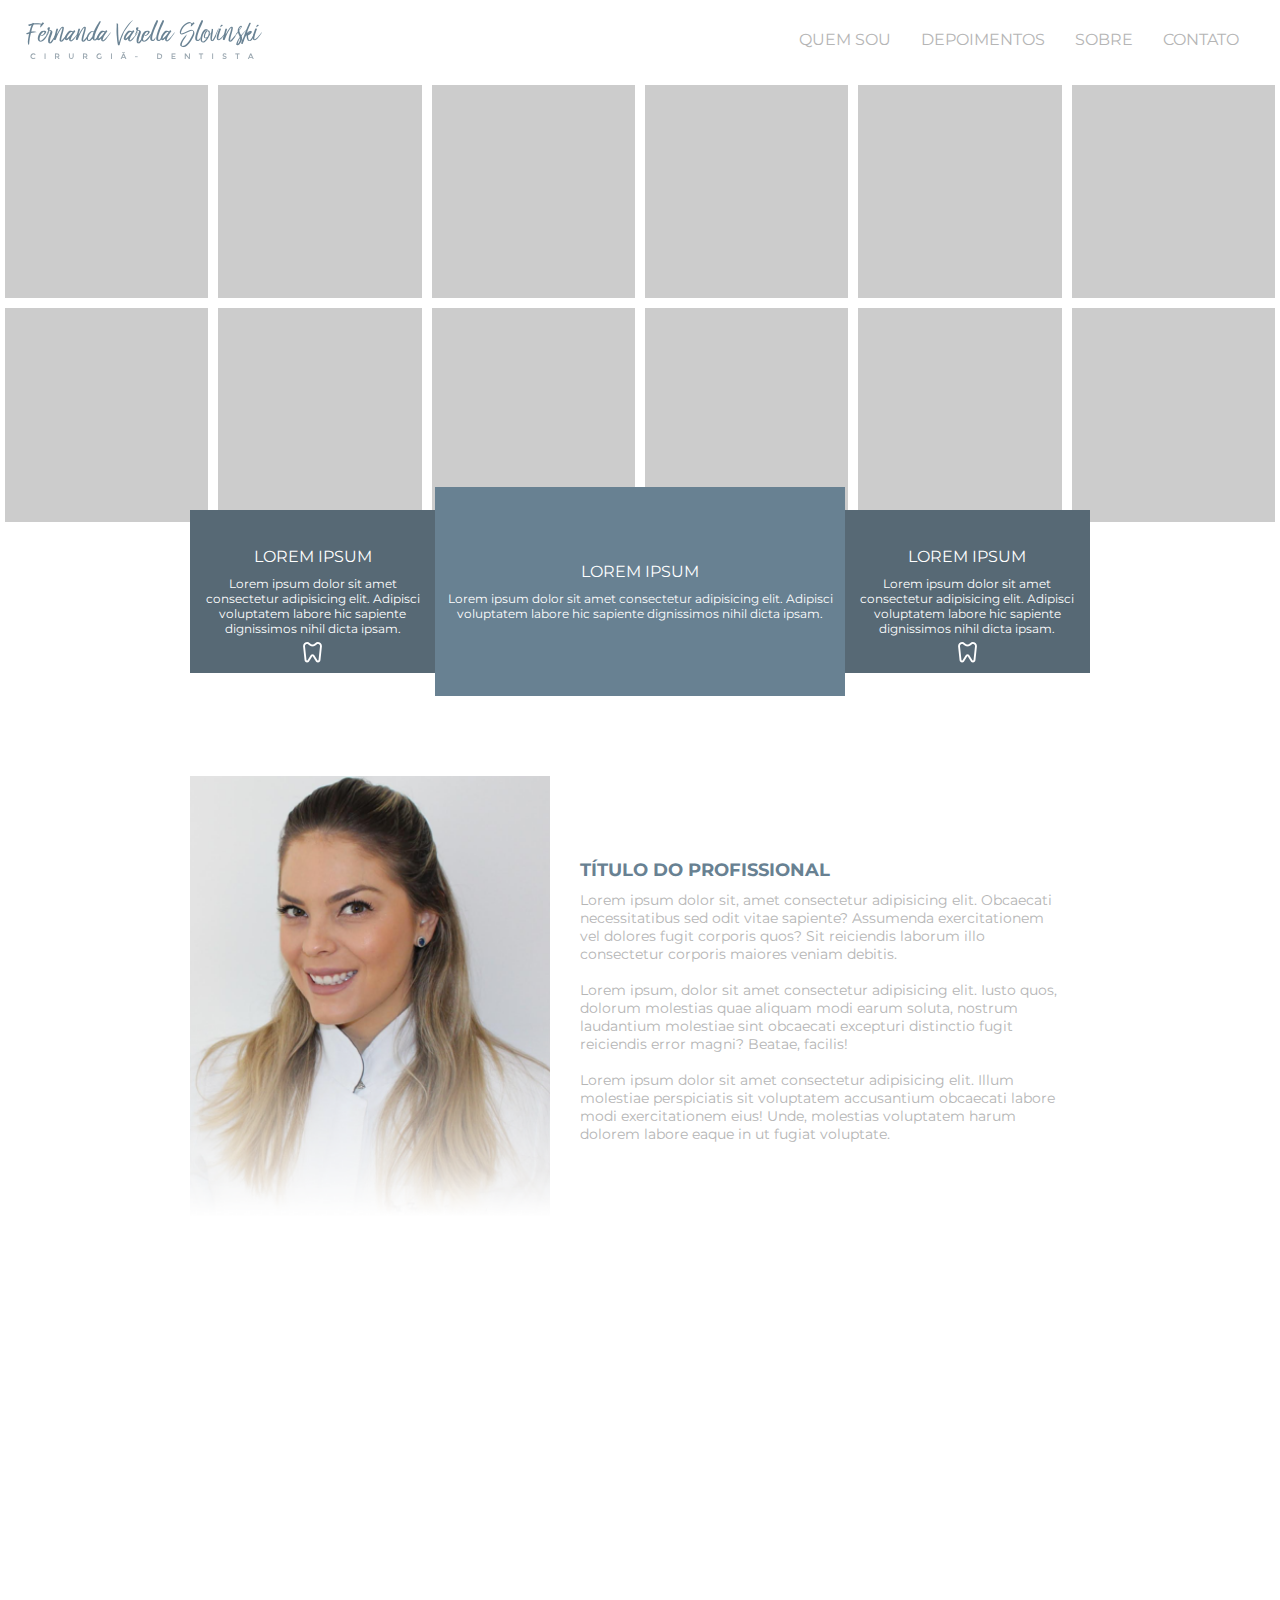
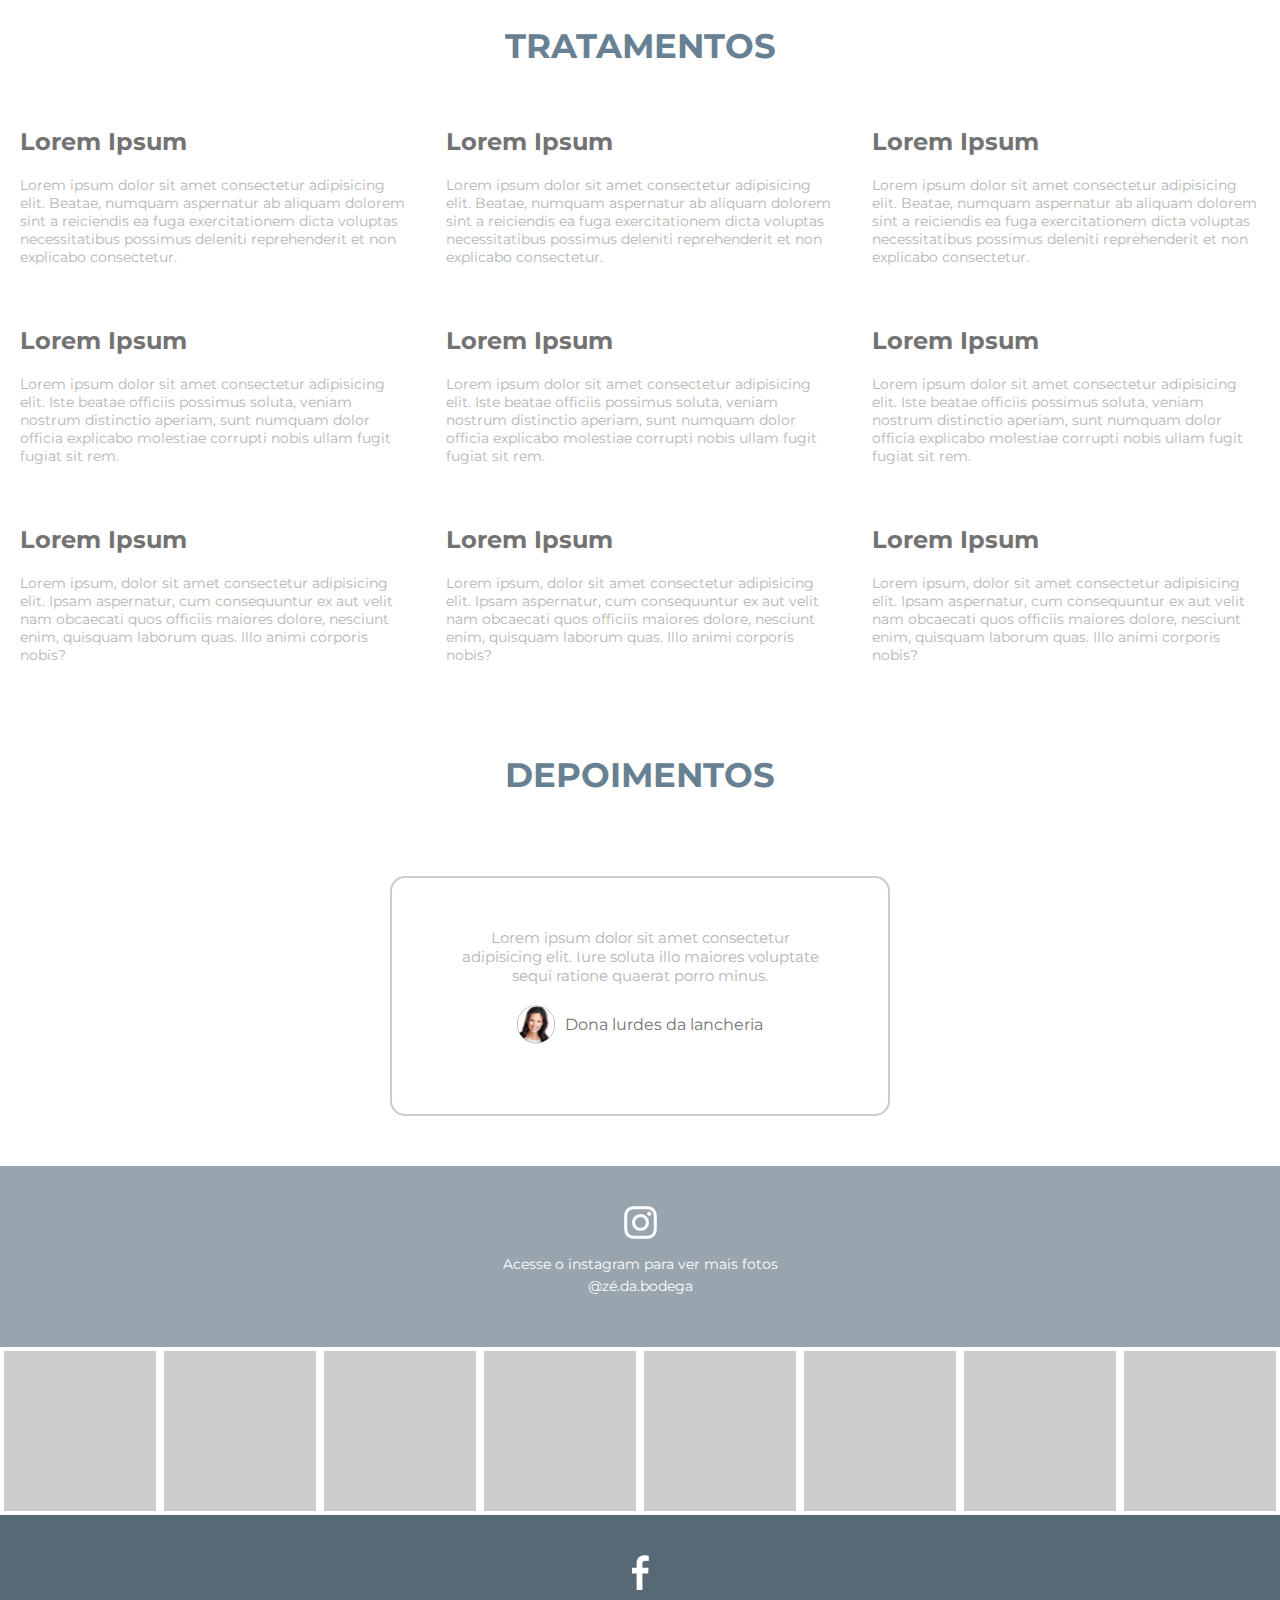
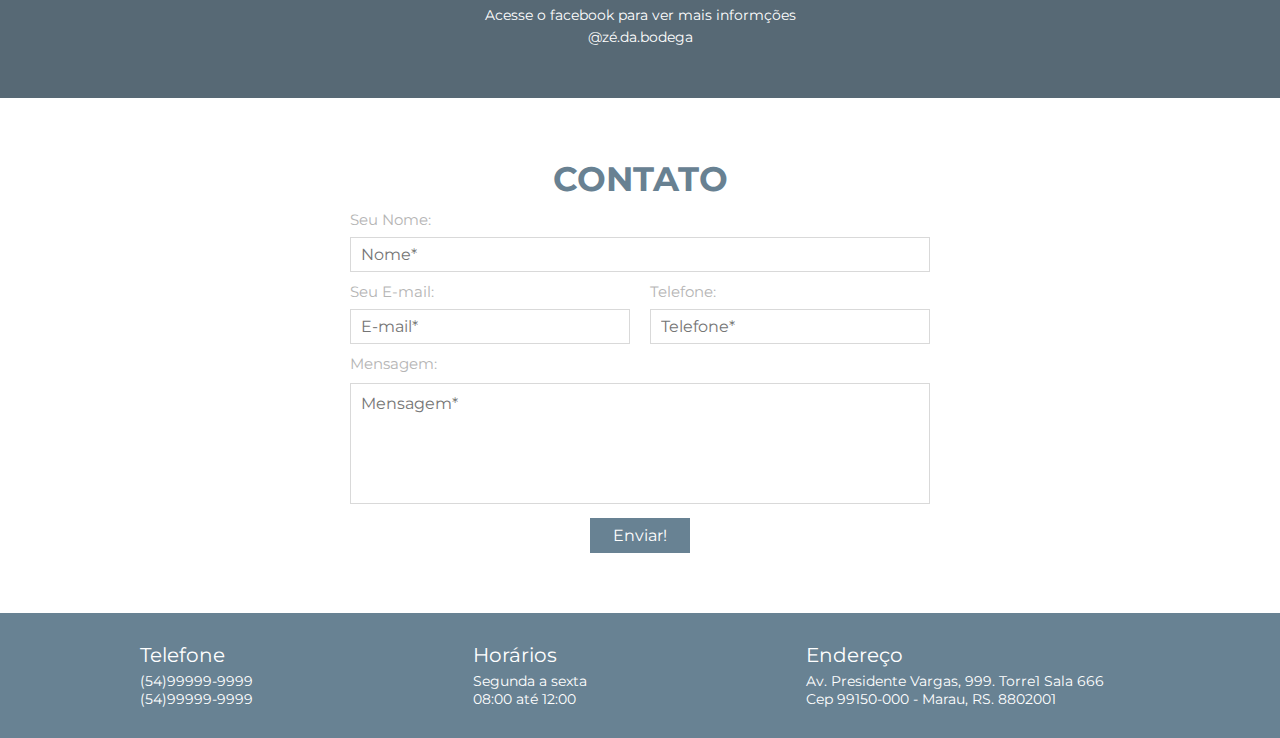
<file: index.html>
<!DOCTYPE html>
<html lang="pt">
<head>
    <meta charset="UTF-8">
    <meta name="description" content="descrição do meu site"/>
    <meta name="keywords" content="palavras, para, SEO"/>
    <meta name="viewport" content="width=device-width, initial-scale=1.0, maximum-scale=1.0"/>
    <meta http-equiv="X-UA-Compatible" content="IE=edge"/>
    <link rel="stylesheet" href="style.css"/>
    <link href="https://fonts.googleapis.com/css2?family=Montserrat&display=swap" rel="stylesheet">
    <title>Projeto 04</title>
</head>
<body>
    <header>
        <div class="center">
            <div class="logo">
                <img src="images/logo.png" alt="Fernanda Varella Sloinski"/>
            </div><!--logo-->

            <nav class="menu-desktop">
                <ul>
                    <li><a href="">quem sou</a></li>
                    <li><a href="">depoimentos</a></li>
                    <li><a href="">sobre</a></li>
                    <li><a href="">contato</a></li>
                </ul>
            </nav>

            <nav class="menu-mobile">
                <ul>
                    <li><a href="">quem sou</a></li>
                    <li><a href="">depoimentos</a></li>
                    <li><a href="">sobre</a></li>
                    <li><a href="">contato</a></li>
                </ul>
            </nav>
        <div class="clear"></div>
        </div><!--center-->
    </header>

    <section class="mosaico">
        <div class="center">
            <div class="mosaico-wrapper">
                <div class="mosaico-single"></div>
                <div class="mosaico-single"></div>
            </div><!--mosaico-wrapper-->
            <div class="mosaico-wrapper">
                <div class="mosaico-single"></div>
                <div class="mosaico-single"></div>
            </div><!--mosaico-wrapper-->
            <div class="mosaico-wrapper">
                <div class="mosaico-single"></div>
                <div class="mosaico-single"></div>
            </div><!--mosaico-wrapper-->
            <div class="mosaico-wrapper">
                <div class="mosaico-single"></div>
                <div class="mosaico-single"></div>
            </div><!--mosaico-wrapper-->
            <div class="mosaico-wrapper">
                <div class="mosaico-single"></div>
                <div class="mosaico-single"></div>
            </div><!--mosaico-wrapper-->
            <div class="mosaico-wrapper">
                <div class="mosaico-single"></div>
                <div class="mosaico-single"></div>
            </div><!--mosaico-wrapper-->
        </div><!--center-->
    </section><!--mosaico-->

    <section class="servicos">
        <div class="center">
            <div class="box-servico">
                <h2>Lorem Ipsum</h2>
                <p>Lorem ipsum dolor sit amet consectetur adipisicing elit. Adipisci voluptatem labore hic sapiente dignissimos nihil dicta ipsam.</p>
            </div><!--box-servico-->

            <div class="box-servico">
                <h2>Lorem Ipsum</h2>
                <p>Lorem ipsum dolor sit amet consectetur adipisicing elit. Adipisci voluptatem labore hic sapiente dignissimos nihil dicta ipsam.</p>
            </div><!--box-servico-->

            <div class="box-servico">
                <h2>Lorem Ipsum</h2>
                <p>Lorem ipsum dolor sit amet consectetur adipisicing elit. Adipisci voluptatem labore hic sapiente dignissimos nihil dicta ipsam.</p>
            </div><!--box-servico-->

        </div><!--center-->
    </section><!--services-->

    <section class="descricao">
        <div class="center">
            <div class="perfil-wrapper">
                <div class="perfil-wrapper2">
                    <div class="img-perfil"></div>
                    <div class="perfil">
                        <h2>Título do profissional</h2>
                        <p>Lorem ipsum dolor sit, amet consectetur adipisicing elit. Obcaecati necessitatibus sed odit vitae sapiente? Assumenda exercitationem vel dolores fugit corporis quos? Sit reiciendis laborum illo consectetur corporis maiores veniam debitis.
                        <br><br>
                        Lorem ipsum, dolor sit amet consectetur adipisicing elit. Iusto quos, dolorum molestias quae aliquam modi earum soluta, nostrum laudantium molestiae sint obcaecati excepturi distinctio fugit reiciendis error magni? Beatae, facilis!
                        <br><br>
                        Lorem ipsum dolor sit amet consectetur adipisicing elit. Illum molestiae perspiciatis sit voluptatem accusantium obcaecati labore modi exercitationem eius! Unde, molestias voluptatem harum dolorem labore eaque in ut fugiat voluptate.
                        </p>
                    </div><!--perfil-->
                </div><!--perfil-wrapper-->
            </div><!--perfil-wrapper2-->
        </div><!--center-->
    </section><!--descricao-->

    <section class="galeria">
        <div class="center">
            <div class="box-video">
                
            </div><!--box-video-->
            <div class="box-video">
                
            </div><!--box-video-->
            <div class="box-video">
                
            </div><!--box-video-->
            <div class="clear"></div>
        </div><!--center-->
    </section><!--galeria--> 
    
    <section class="tratamentos">
        <div class="center">
            <h2>Tratamentos</h2>
            <div class="tratamento-container">
                <div class="tratamento-single">
                    <h2>Lorem Ipsum</h2>
                    <p>
                        Lorem ipsum dolor sit amet consectetur adipisicing elit. Beatae, numquam aspernatur ab aliquam dolorem sint a reiciendis ea fuga exercitationem dicta voluptas necessitatibus possimus deleniti reprehenderit et non explicabo consectetur.
                    </p>
                </div><!--tratamento-single-->
                <div class="tratamento-single">
                    <h2>Lorem Ipsum</h2>
                    <p>
                        Lorem ipsum dolor sit amet consectetur adipisicing elit. Iste beatae officiis possimus soluta, veniam nostrum distinctio aperiam, sunt numquam dolor officia explicabo molestiae corrupti nobis ullam fugit fugiat sit rem.
                    </p>
                </div><!--tratamento-single-->
                <div class="tratamento-single">
                    <h2>Lorem Ipsum</h2>
                    <p>
                        Lorem ipsum, dolor sit amet consectetur adipisicing elit. Ipsam aspernatur, cum consequuntur ex aut velit nam obcaecati quos officiis maiores dolore, nesciunt enim, quisquam laborum quas. Illo animi corporis nobis?
                    </p>
                </div><!--tratamento-single-->
            </div><!--tratamento-container-->

            <div class="tratamento-container">
                <div class="tratamento-single">
                    <h2>Lorem Ipsum</h2>
                    <p>
                        Lorem ipsum dolor sit amet consectetur adipisicing elit. Beatae, numquam aspernatur ab aliquam dolorem sint a reiciendis ea fuga exercitationem dicta voluptas necessitatibus possimus deleniti reprehenderit et non explicabo consectetur.
                    </p>
                </div><!--tratamento-single-->
                <div class="tratamento-single">
                    <h2>Lorem Ipsum</h2>
                    <p>
                        Lorem ipsum dolor sit amet consectetur adipisicing elit. Iste beatae officiis possimus soluta, veniam nostrum distinctio aperiam, sunt numquam dolor officia explicabo molestiae corrupti nobis ullam fugit fugiat sit rem.
                    </p>
                </div><!--tratamento-single-->
                <div class="tratamento-single">
                    <h2>Lorem Ipsum</h2>
                    <p>
                        Lorem ipsum, dolor sit amet consectetur adipisicing elit. Ipsam aspernatur, cum consequuntur ex aut velit nam obcaecati quos officiis maiores dolore, nesciunt enim, quisquam laborum quas. Illo animi corporis nobis?
                    </p>
                </div><!--tratamento-single-->
            </div><!--tratamento-container-->

            <div class="tratamento-container">
                <div class="tratamento-single">
                    <h2>Lorem Ipsum</h2>
                    <p>
                        Lorem ipsum dolor sit amet consectetur adipisicing elit. Beatae, numquam aspernatur ab aliquam dolorem sint a reiciendis ea fuga exercitationem dicta voluptas necessitatibus possimus deleniti reprehenderit et non explicabo consectetur.
                    </p>
                </div><!--tratamento-single-->
                <div class="tratamento-single">
                    <h2>Lorem Ipsum</h2>
                    <p>
                        Lorem ipsum dolor sit amet consectetur adipisicing elit. Iste beatae officiis possimus soluta, veniam nostrum distinctio aperiam, sunt numquam dolor officia explicabo molestiae corrupti nobis ullam fugit fugiat sit rem.
                    </p>
                </div><!--tratamento-single-->
                <div class="tratamento-single">
                    <h2>Lorem Ipsum</h2>
                    <p>
                        Lorem ipsum, dolor sit amet consectetur adipisicing elit. Ipsam aspernatur, cum consequuntur ex aut velit nam obcaecati quos officiis maiores dolore, nesciunt enim, quisquam laborum quas. Illo animi corporis nobis?
                    </p>
                </div><!--tratamento-single-->
            </div><!--tratamento-container-->
            <div class="clear"></div>
        </div><!--center-->
    </section><!--tratamentos-->

    <section class="depoimentos">
        <div class="center">
            <h2>Depoimentos</h2>
            <div class="depoimento">
                <div class="depoimento-single">
                    <quote>
                        Lorem ipsum dolor sit amet consectetur adipisicing elit. Iure soluta illo maiores voluptate sequi ratione quaerat porro minus.
                    </quote>
                    <div class="nome-depoimento">
                        <img src="images/depoimento1.png" alt="Foto de pessoa feminina"/>
                        <span>Dona lurdes da lancheria</span>
                    </div><!--nome-depoimento-->
                </div><!--depoimento-single-->
            </div><!--depoimento-->
        </div><!--center-->
    </section><!--depoimentos-->

    <section class="social">
        <div class="instagram">
            <a target="_blank" href="#"><img src="images/inst.png" alt="logo instagram"/></a>
            <p>Acesse o instagram para ver mais fotos <br>
            @zé.da.bodega</p>
        </div><!--instagram-->

        <div class="mosaico-social">
            <div class="img-mosaico-single-social"></div>
            <div class="img-mosaico-single-social"></div>
            <div class="img-mosaico-single-social"></div>
            <div class="img-mosaico-single-social"></div>
            <div class="img-mosaico-single-social"></div>
            <div class="img-mosaico-single-social"></div>
            <div class="img-mosaico-single-social"></div>
            <div class="img-mosaico-single-social"></div>
        </div><!--mosaico-social-->

        <div class="fb">
            <a target="_blank" href="#"><img src="images/fb.png" alt="logo Facebook"/></a>
            <p>Acesse o facebook para ver mais informções <br>
            @zé.da.bodega</p>
        </div><!--fb-->
        <div class="clear"></div>
    </section><!--social-->

    <section class="contato">
        <div class="center">
            <h2>Contato</h2>
            <form>
                <div class="form-wrapper w100">
                    <span>Seu Nome:</span>
                    <input placeholder="Nome*" name="nome" type="text"/>
                </div><!--form-wrapper-w100-->

                <div class="form-wrapper w50">
                    <span>Seu E-mail:</span>
                    <input placeholder="E-mail*" name="email" type="email"/>
                </div><!--form-wrapper-w50-->

                <div class="form-wrapper w50">
                    <span>Telefone:</span>
                    <input placeholder="Telefone*" name="telefone" type="tel"/>
                </div><!--form-wrapper-w50-->

                <div class="form-wrapper w100">
                    <span>Mensagem:</span>
                    <textarea placeholder="Mensagem*"></textarea>
                </div><!--form-wrapper-w100-->

                <div class="form-wrapper w100" style="text-align: center;">
                    <input name="acao" value="Enviar!" type="submit">
                </div>
                <div class="clear"></div>
            </form>
        </div><!--center-->
    </section><!--contato-->

    <footer>
        <div class="center">
            <div class="footer-block">
                <h2>Telefone</h2>
                <p>(54)99999-9999
                <br/>(54)99999-9999</p>
            </div><!--footer-block-->

            <div class="footer-block">
                <h2>Horários</h2>
                <p>Segunda a sexta
                <br/>08:00 até 12:00</p>
            </div><!--footer-block-->

            <div class="footer-block">
                <h2>Endereço</h2>
                <p>Av. Presidente Vargas, 999. Torre1 Sala 666 
                <br/>Cep 99150-000 - Marau, RS. 8802001</p>
            </div><!--footer-block-->
        </div><!--center-->
        <div class="clear"></div>
    </footer>

</body>
</html>
</file>
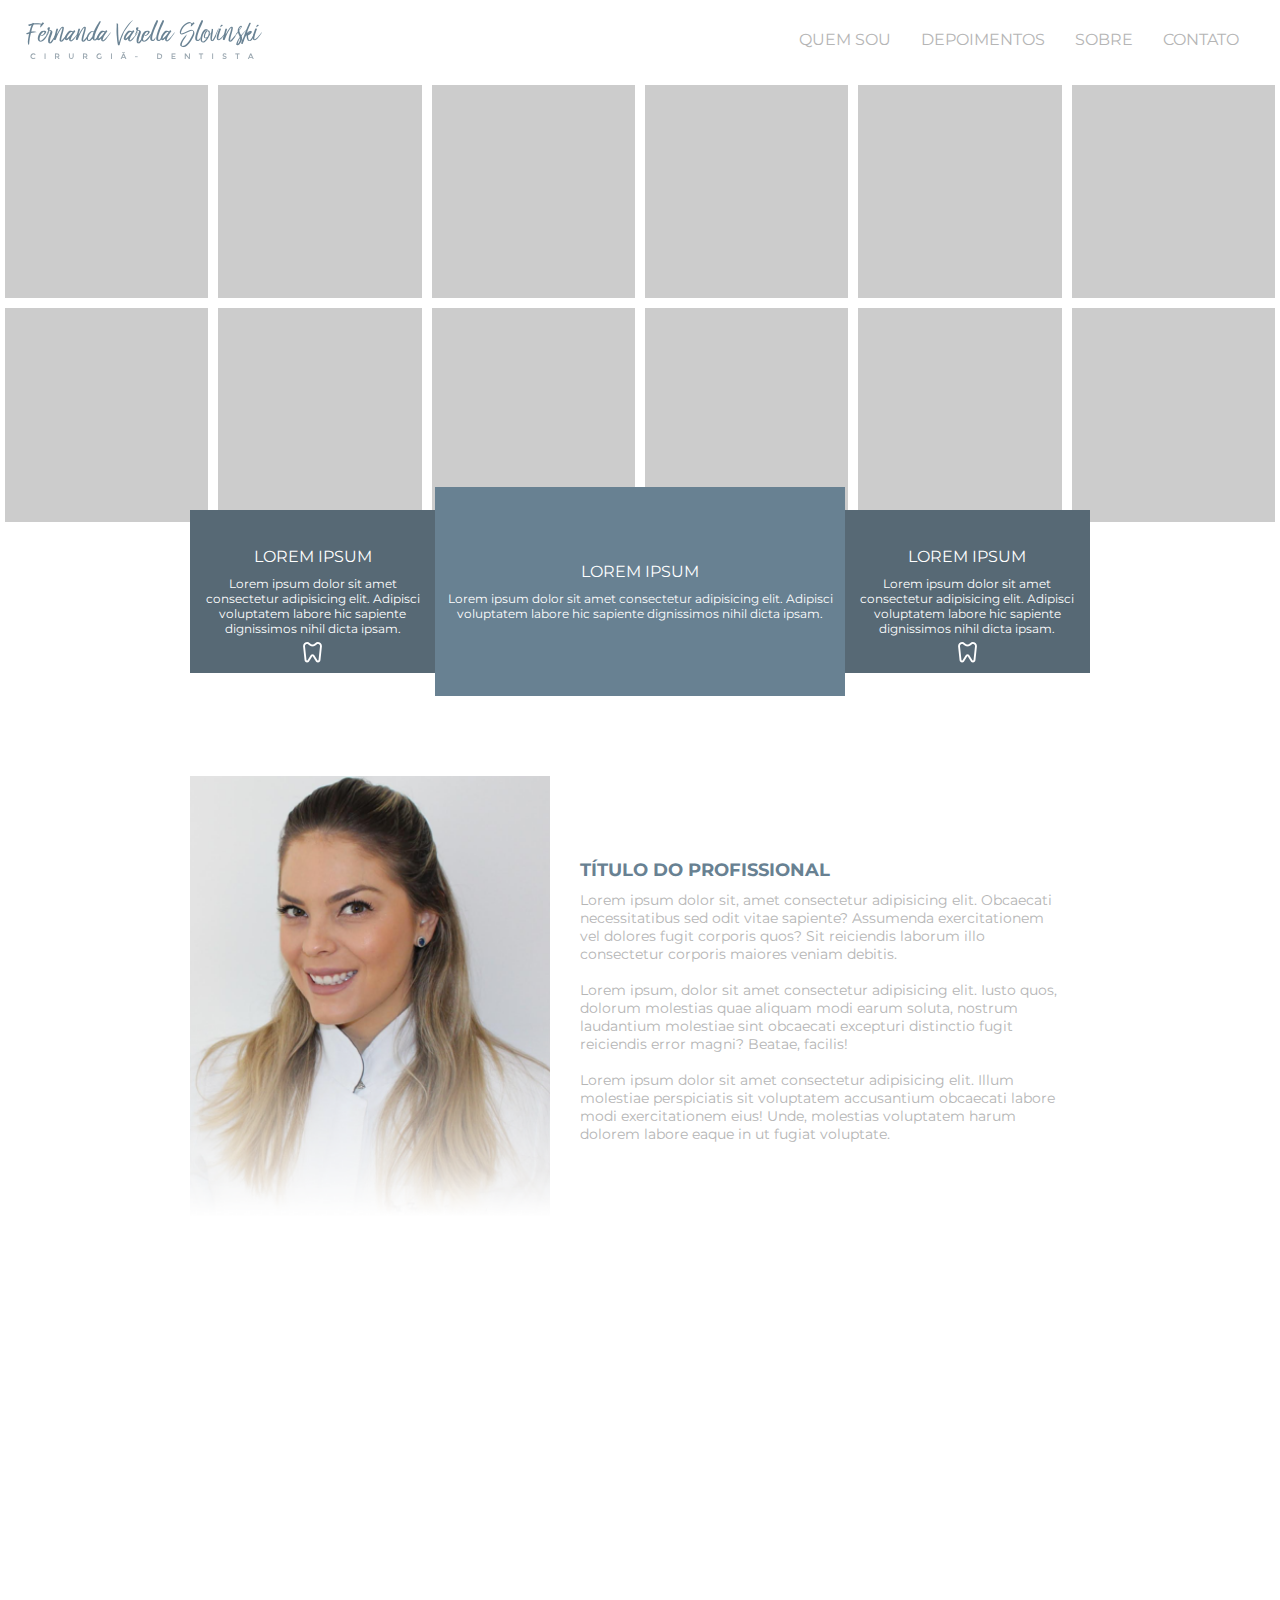
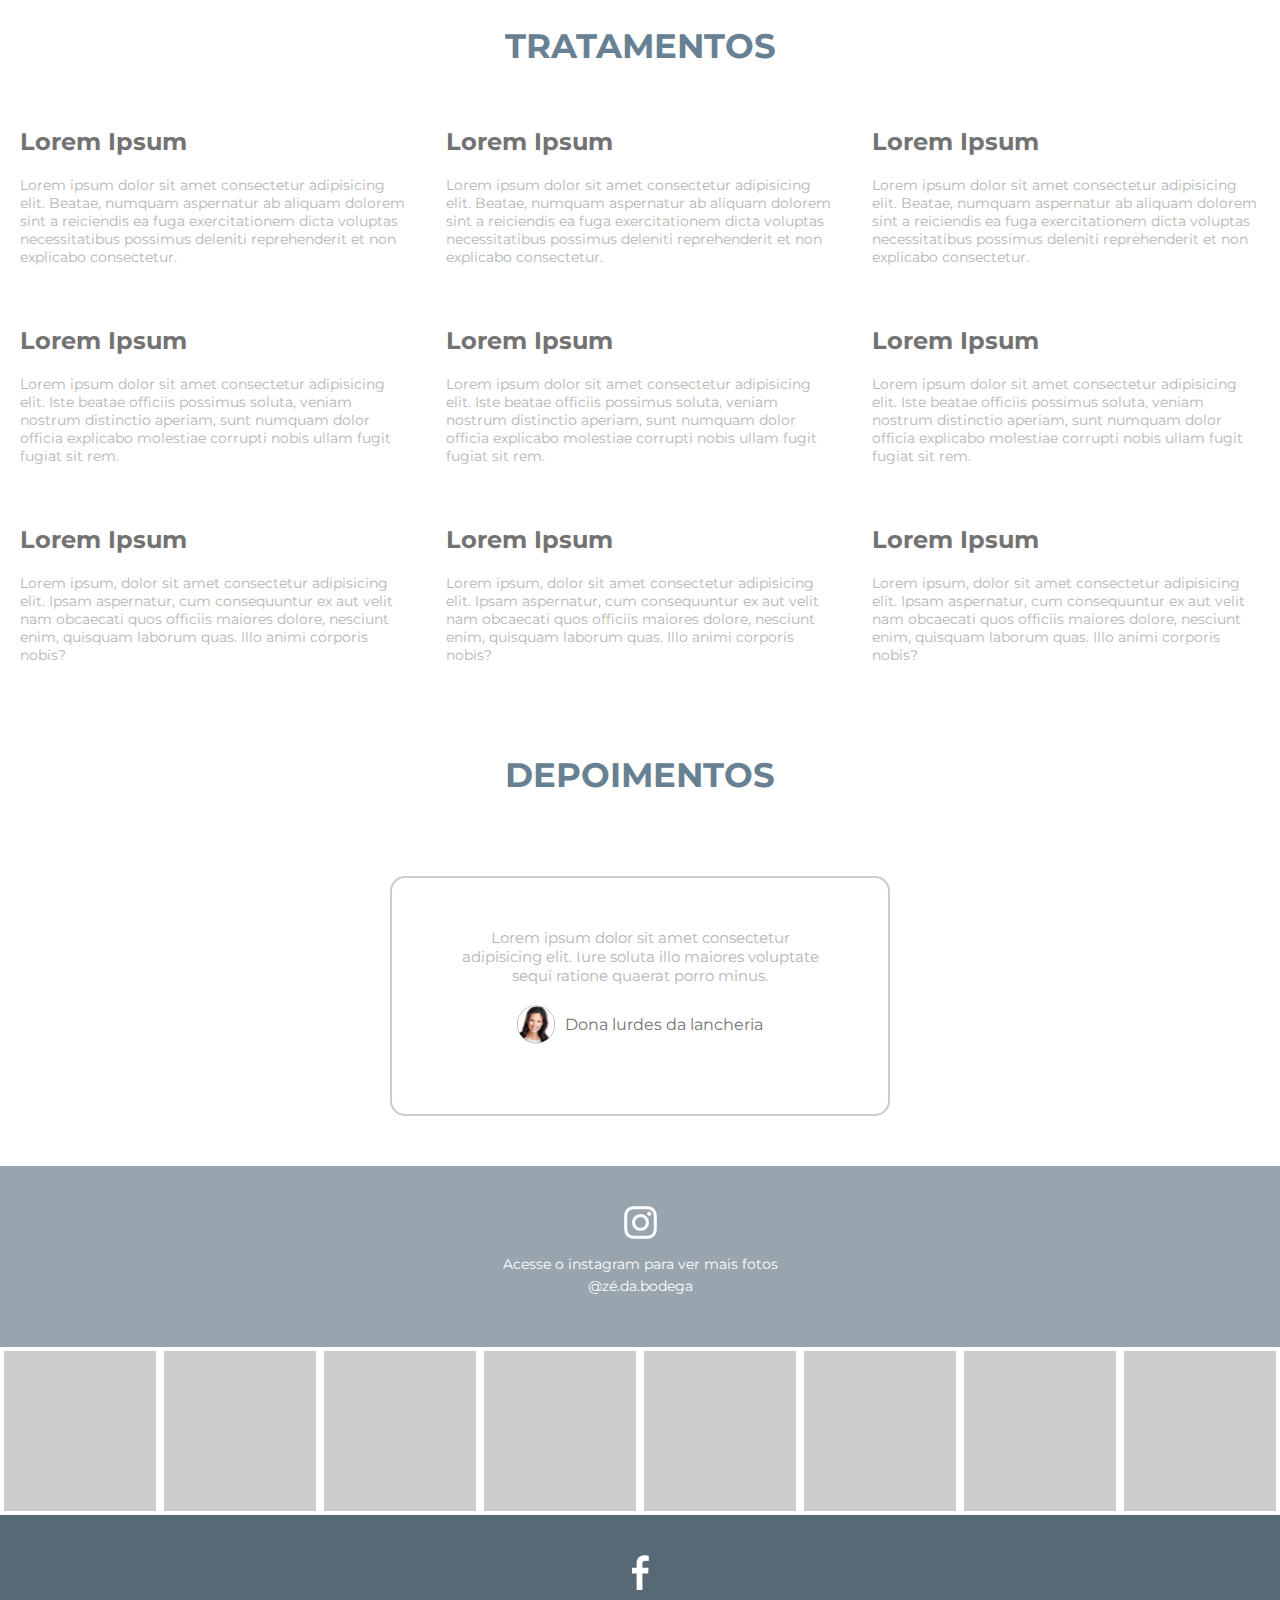
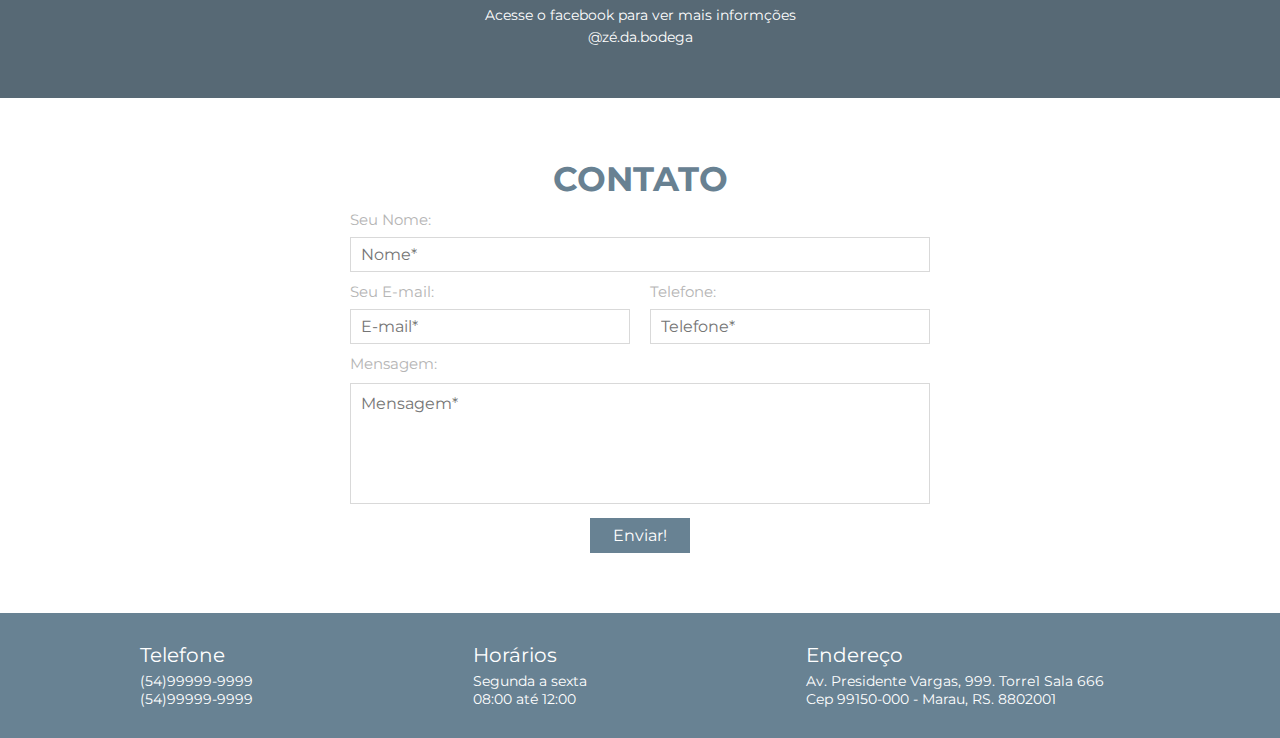
<file: Projeto_04/index.html>
<!DOCTYPE html>
<html lang="pt">
<head>
    <meta charset="UTF-8">
    <meta name="description" content="descrição do meu site"/>
    <meta name="keywords" content="palavras, para, SEO"/>
    <meta name="viewport" content="width=device-width, initial-scale=1.0, maximum-scale=1.0"/>
    <meta http-equiv="X-UA-Compatible" content="IE=edge"/>
    <link rel="stylesheet" href="style.css"/>
    <link href="https://fonts.googleapis.com/css2?family=Montserrat&display=swap" rel="stylesheet">
    <title>Projeto 04</title>
</head>
<body>
    <header>
        <div class="center">
            <div class="logo">
                <img src="images/logo.png" alt="Fernanda Varella Sloinski"/>
            </div><!--logo-->

            <nav class="menu-desktop">
                <ul>
                    <li><a href="">quem sou</a></li>
                    <li><a href="">depoimentos</a></li>
                    <li><a href="">sobre</a></li>
                    <li><a href="">contato</a></li>
                </ul>
            </nav>

            <nav class="menu-mobile">
                <ul>
                    <li><a href="">quem sou</a></li>
                    <li><a href="">depoimentos</a></li>
                    <li><a href="">sobre</a></li>
                    <li><a href="">contato</a></li>
                </ul>
            </nav>
        <div class="clear"></div>
        </div><!--center-->
    </header>

    <section class="mosaico">
        <div class="center">
            <div class="mosaico-wrapper">
                <div class="mosaico-single"></div>
                <div class="mosaico-single"></div>
            </div><!--mosaico-wrapper-->
            <div class="mosaico-wrapper">
                <div class="mosaico-single"></div>
                <div class="mosaico-single"></div>
            </div><!--mosaico-wrapper-->
            <div class="mosaico-wrapper">
                <div class="mosaico-single"></div>
                <div class="mosaico-single"></div>
            </div><!--mosaico-wrapper-->
            <div class="mosaico-wrapper">
                <div class="mosaico-single"></div>
                <div class="mosaico-single"></div>
            </div><!--mosaico-wrapper-->
            <div class="mosaico-wrapper">
                <div class="mosaico-single"></div>
                <div class="mosaico-single"></div>
            </div><!--mosaico-wrapper-->
            <div class="mosaico-wrapper">
                <div class="mosaico-single"></div>
                <div class="mosaico-single"></div>
            </div><!--mosaico-wrapper-->
        </div><!--center-->
    </section><!--mosaico-->

    <section class="servicos">
        <div class="center">
            <div class="box-servico">
                <h2>Lorem Ipsum</h2>
                <p>Lorem ipsum dolor sit amet consectetur adipisicing elit. Adipisci voluptatem labore hic sapiente dignissimos nihil dicta ipsam.</p>
            </div><!--box-servico-->

            <div class="box-servico">
                <h2>Lorem Ipsum</h2>
                <p>Lorem ipsum dolor sit amet consectetur adipisicing elit. Adipisci voluptatem labore hic sapiente dignissimos nihil dicta ipsam.</p>
            </div><!--box-servico-->

            <div class="box-servico">
                <h2>Lorem Ipsum</h2>
                <p>Lorem ipsum dolor sit amet consectetur adipisicing elit. Adipisci voluptatem labore hic sapiente dignissimos nihil dicta ipsam.</p>
            </div><!--box-servico-->

        </div><!--center-->
    </section><!--services-->

    <section class="descricao">
        <div class="center">
            <div class="perfil-wrapper">
                <div class="perfil-wrapper2">
                    <div class="img-perfil"></div>
                    <div class="perfil">
                        <h2>Título do profissional</h2>
                        <p>Lorem ipsum dolor sit, amet consectetur adipisicing elit. Obcaecati necessitatibus sed odit vitae sapiente? Assumenda exercitationem vel dolores fugit corporis quos? Sit reiciendis laborum illo consectetur corporis maiores veniam debitis.
                        <br><br>
                        Lorem ipsum, dolor sit amet consectetur adipisicing elit. Iusto quos, dolorum molestias quae aliquam modi earum soluta, nostrum laudantium molestiae sint obcaecati excepturi distinctio fugit reiciendis error magni? Beatae, facilis!
                        <br><br>
                        Lorem ipsum dolor sit amet consectetur adipisicing elit. Illum molestiae perspiciatis sit voluptatem accusantium obcaecati labore modi exercitationem eius! Unde, molestias voluptatem harum dolorem labore eaque in ut fugiat voluptate.
                        </p>
                    </div><!--perfil-->
                </div><!--perfil-wrapper-->
            </div><!--perfil-wrapper2-->
        </div><!--center-->
    </section><!--descricao-->

    <section class="galeria">
        <div class="center">
            <div class="box-video">
                <iframe src="https://www.youtube.com/embed/PhfXQ58ywuI?list=RDPhfXQ58ywuI" title="2019 EM UMA MÚSICA" frameborder="0" allow="accelerometer; autoplay; clipboard-write; encrypted-media; gyroscope; picture-in-picture" allowfullscreen></iframe>
            </div><!--box-video-->
            <div class="box-video">
                <iframe src="https://www.youtube.com/embed/fLpCyU_SHRo?list=RDPhfXQ58ywuI" title="2020 EM UMA MÚSICA" frameborder="0" allow="accelerometer; autoplay; clipboard-write; encrypted-media; gyroscope; picture-in-picture" allowfullscreen></iframe>
            </div><!--box-video-->
            <div class="box-video">
                <iframe src="https://www.youtube.com/embed/X2mOfqeAH7c?list=RDPhfXQ58ywuI" title="2021 EM UMA MÚSICA" frameborder="0" allow="accelerometer; autoplay; clipboard-write; encrypted-media; gyroscope; picture-in-picture" allowfullscreen></iframe>
            </div><!--box-video-->
            <div class="clear"></div>
        </div><!--center-->
    </section><!--galeria--> 
    
    <section class="tratamentos">
        <div class="center">
            <h2>Tratamentos</h2>
            <div class="tratamento-container">
                <div class="tratamento-single">
                    <h2>Lorem Ipsum</h2>
                    <p>
                        Lorem ipsum dolor sit amet consectetur adipisicing elit. Beatae, numquam aspernatur ab aliquam dolorem sint a reiciendis ea fuga exercitationem dicta voluptas necessitatibus possimus deleniti reprehenderit et non explicabo consectetur.
                    </p>
                </div><!--tratamento-single-->
                <div class="tratamento-single">
                    <h2>Lorem Ipsum</h2>
                    <p>
                        Lorem ipsum dolor sit amet consectetur adipisicing elit. Iste beatae officiis possimus soluta, veniam nostrum distinctio aperiam, sunt numquam dolor officia explicabo molestiae corrupti nobis ullam fugit fugiat sit rem.
                    </p>
                </div><!--tratamento-single-->
                <div class="tratamento-single">
                    <h2>Lorem Ipsum</h2>
                    <p>
                        Lorem ipsum, dolor sit amet consectetur adipisicing elit. Ipsam aspernatur, cum consequuntur ex aut velit nam obcaecati quos officiis maiores dolore, nesciunt enim, quisquam laborum quas. Illo animi corporis nobis?
                    </p>
                </div><!--tratamento-single-->
            </div><!--tratamento-container-->

            <div class="tratamento-container">
                <div class="tratamento-single">
                    <h2>Lorem Ipsum</h2>
                    <p>
                        Lorem ipsum dolor sit amet consectetur adipisicing elit. Beatae, numquam aspernatur ab aliquam dolorem sint a reiciendis ea fuga exercitationem dicta voluptas necessitatibus possimus deleniti reprehenderit et non explicabo consectetur.
                    </p>
                </div><!--tratamento-single-->
                <div class="tratamento-single">
                    <h2>Lorem Ipsum</h2>
                    <p>
                        Lorem ipsum dolor sit amet consectetur adipisicing elit. Iste beatae officiis possimus soluta, veniam nostrum distinctio aperiam, sunt numquam dolor officia explicabo molestiae corrupti nobis ullam fugit fugiat sit rem.
                    </p>
                </div><!--tratamento-single-->
                <div class="tratamento-single">
                    <h2>Lorem Ipsum</h2>
                    <p>
                        Lorem ipsum, dolor sit amet consectetur adipisicing elit. Ipsam aspernatur, cum consequuntur ex aut velit nam obcaecati quos officiis maiores dolore, nesciunt enim, quisquam laborum quas. Illo animi corporis nobis?
                    </p>
                </div><!--tratamento-single-->
            </div><!--tratamento-container-->

            <div class="tratamento-container">
                <div class="tratamento-single">
                    <h2>Lorem Ipsum</h2>
                    <p>
                        Lorem ipsum dolor sit amet consectetur adipisicing elit. Beatae, numquam aspernatur ab aliquam dolorem sint a reiciendis ea fuga exercitationem dicta voluptas necessitatibus possimus deleniti reprehenderit et non explicabo consectetur.
                    </p>
                </div><!--tratamento-single-->
                <div class="tratamento-single">
                    <h2>Lorem Ipsum</h2>
                    <p>
                        Lorem ipsum dolor sit amet consectetur adipisicing elit. Iste beatae officiis possimus soluta, veniam nostrum distinctio aperiam, sunt numquam dolor officia explicabo molestiae corrupti nobis ullam fugit fugiat sit rem.
                    </p>
                </div><!--tratamento-single-->
                <div class="tratamento-single">
                    <h2>Lorem Ipsum</h2>
                    <p>
                        Lorem ipsum, dolor sit amet consectetur adipisicing elit. Ipsam aspernatur, cum consequuntur ex aut velit nam obcaecati quos officiis maiores dolore, nesciunt enim, quisquam laborum quas. Illo animi corporis nobis?
                    </p>
                </div><!--tratamento-single-->
            </div><!--tratamento-container-->
            <div class="clear"></div>
        </div><!--center-->
    </section><!--tratamentos-->

    <section class="depoimentos">
        <div class="center">
            <h2>Depoimentos</h2>
            <div class="depoimento">
                <div class="depoimento-single">
                    <quote>
                        Lorem ipsum dolor sit amet consectetur adipisicing elit. Iure soluta illo maiores voluptate sequi ratione quaerat porro minus.
                    </quote>
                    <div class="nome-depoimento">
                        <img src="images/depoimento1.png" alt="Foto de pessoa feminina"/>
                        <span>Dona lurdes da lancheria</span>
                    </div><!--nome-depoimento-->
                </div><!--depoimento-single-->
            </div><!--depoimento-->
        </div><!--center-->
    </section><!--depoimentos-->

    <section class="social">
        <div class="instagram">
            <a target="_blank" href="#"><img src="images/inst.png" alt="logo instagram"/></a>
            <p>Acesse o instagram para ver mais fotos <br>
            @zé.da.bodega</p>
        </div><!--instagram-->

        <div class="mosaico-social">
            <div class="img-mosaico-single-social"></div>
            <div class="img-mosaico-single-social"></div>
            <div class="img-mosaico-single-social"></div>
            <div class="img-mosaico-single-social"></div>
            <div class="img-mosaico-single-social"></div>
            <div class="img-mosaico-single-social"></div>
            <div class="img-mosaico-single-social"></div>
            <div class="img-mosaico-single-social"></div>
        </div><!--mosaico-social-->

        <div class="fb">
            <a target="_blank" href="#"><img src="images/fb.png" alt="logo Facebook"/></a>
            <p>Acesse o facebook para ver mais informções <br>
            @zé.da.bodega</p>
        </div><!--fb-->
        <div class="clear"></div>
    </section><!--social-->

    <section class="contato">
        <div class="center">
            <h2>Contato</h2>
            <form>
                <div class="form-wrapper w100">
                    <span>Seu Nome:</span>
                    <input placeholder="Nome*" name="nome" type="text"/>
                </div><!--form-wrapper-w100-->

                <div class="form-wrapper w50">
                    <span>Seu E-mail:</span>
                    <input placeholder="E-mail*" name="email" type="email"/>
                </div><!--form-wrapper-w50-->

                <div class="form-wrapper w50">
                    <span>Telefone:</span>
                    <input placeholder="Telefone*" name="telefone" type="tel"/>
                </div><!--form-wrapper-w50-->

                <div class="form-wrapper w100">
                    <span>Mensagem:</span>
                    <textarea placeholder="Mensagem*"></textarea>
                </div><!--form-wrapper-w100-->

                <div class="form-wrapper w100" style="text-align: center;">
                    <input name="acao" value="Enviar!" type="submit">
                </div>
                <div class="clear"></div>
            </form>
        </div><!--center-->
    </section><!--contato-->

    <footer>
        <div class="center">
            <div class="footer-block">
                <h2>Telefone</h2>
                <p>(54)99999-9999
                <br/>(54)99999-9999</p>
            </div><!--footer-block-->

            <div class="footer-block">
                <h2>Horários</h2>
                <p>Segunda a sexta
                <br/>08:00 até 12:00</p>
            </div><!--footer-block-->

            <div class="footer-block">
                <h2>Endereço</h2>
                <p>Av. Presidente Vargas, 999. Torre1 Sala 666 
                <br/>Cep 99150-000 - Marau, RS. 8802001</p>
            </div><!--footer-block-->
        </div><!--center-->
        <div class="clear"></div>
    </footer>

</body>
</html>
</file>
<file: style.css>
/*=== GERAL ===*/
*{
    margin: 0;
    padding: 0;
    box-sizing: border-box;
    font-family: 'Montserrat', sans-serif;
    font-size: 1.6rem;
}

:root{
    font-size: 62.5%; 

    --color-font: hsl(0, 0%, 71%);
    --title-color: hsl(204, 17%, 49%);
    --trat-color: hsl(0, 0%, 45%);

    --servicos1: hsl(204, 17%, 49%);
    --servicos2: hsl(204, 15%, 40%);
}

html body{
    height: 100%;
}

.center{
    max-width: 140rem;
    width: 100%;
    margin: 0 auto;
}

.clear{
    clear: both;
}

/*=== HEADER ===*/

header{
    padding: 2rem 2%;
}

header .logo img{
    float: left;
}

header nav.menu-desktop ul{
    float: right;
    list-style-type: none;
    padding: 1rem 0;
}

header nav.menu-desktop ul li{
    float: left;
    padding: 0 1.5rem;
    text-transform: uppercase;
}

header nav ul li a{
    text-decoration: none;
    color: var(--color-font);
}

header nav ul li a:hover{
    font-weight: bold;
}

header nav.menu-mobile{
    display: none;
    float: right;
    background-image: url("images/menu-mobile.png");
    background-size: 100% 100%;
    width: 2.4rem;
    height: 2.4rem;
    cursor: pointer;
}

header nav.menu-mobile ul{
    display: none;
    z-index: 9;
    list-style-type: none;
    text-align: center;
    width: 100%;
    position: absolute;
    left: 0;
    top: 6rem;
    background-color: #eee;
}

header nav.menu-mobile ul li{
    text-transform: uppercase;
    padding: 2rem 0;
}

/*=== SECTION.MOSAICO ===*/

section.mosaico .mosaico-wrapper{
    float: left;
    width: calc(100% / 6);
}

section.mosaico .mosaico-single{
    width: 100%;
    padding-top: 100%;
    background-color: #ccc;
    border: 5px solid white;
    
}

/*=== SECTION.SERVICOS ===*/

section.servicos .center{
    max-width: 90rem;
    display: flex;
    align-items: center;
    position: relative;
    top: -4rem;

    text-align: center;
}

section.servicos .box-servico h2{
    color: white;
    font-weight: normal;
    text-transform: uppercase;
}

section.servicos .box-servico p{
    color: white;
    margin-top: 1rem;
    padding-inline: 1rem;
    font-size: 1.2rem;
}

section.servicos .box-servico:nth-of-type(1),
section.servicos .box-servico:nth-of-type(3){
    width: 30%;
    padding: 3.7rem 0;
    background-color: var(--servicos2);
    background-image: url(images/icone_dente.png);
    background-repeat: no-repeat;
    background-position: center calc(100% - 1rem);
}

section.servicos .box-servico:nth-of-type(2){
    width: 50%;
    padding: 7.5rem 0;
    background-color: var(--servicos1);
}

/*=== SECTION.DESCRICAO ===*/

section.descricao{
    padding: 4rem 0;
}

section.descricao .center{
    max-width: 90rem;
}

section.descricao .perfil-wrapper{
    padding-top: 50%;
    position: relative;
}

section.descricao .perfil-wrapper2{
    position: absolute;
    left: 0;
    top: 0;
    display: flex;
    align-items: center;
    width: 100%;
    height: 100%;
}

section.descricao .img-perfil{
    width: 40%;
    height: 100%;
    background-image: url('images/img_perfil.png');
    background-size: 100% 100%;
    background-repeat: no-repeat;
    cursor: pointer;
}

section.descricao .perfil{
    width: 60%;
    padding: 0 3rem;
}

section.descricao .perfil h2{
    color: var(--title-color);
    font-size: 1.8rem;
    text-transform: uppercase;
}

section.descricao .perfil p{
    color: var(--color-font);
    font-size: 1.4rem;
    margin-top: 1rem;
}

/*=== SECTION.GALERIA ===*/

section.galeria{
    padding: 5rem;
}

section.galeria .box-video{
    float: left;
    width: 33.3%;
    position: relative;
    border: 0.2rem solid white;
    padding-top: calc(33.3% *0.6);
}

section.galeria .box-video iframe{
    position: absolute;
    left: 0;
    top: 0;
    width: 100%;
    height: 100%;
}

/*=== SECTION.TRATAMENTOS ===*/

section.tratamentos{
    padding: 2rem 0;
}

section.tratamentos .center > h2{
    text-align: center;
    font-size: 3.4rem;
    color: var(--title-color);
    padding-bottom: 2rem;
    text-transform: uppercase;
}

section.tratamentos .tratamento-container{
    float: left;
    width: 33.3%;
}

section.tratamentos .tratamento-single{
    padding: 2rem;
}

section.tratamentos .tratamento-single h2{
    font-size: 2.4rem;
    padding: 2rem 0;
    color: var(--trat-color);
}

section.tratamentos .tratamento-single p{
    color: var(--color-font);
    font-size: 1.4rem;
}

/*=== SECTION.TRATAMENTOS ===*/

section.depoimentos .center > h2{
    text-align: center;
    font-size: 3.4rem;
    color: var(--title-color);
    padding-bottom: 8rem;
    text-transform: uppercase;
}

section.depoimentos .depoimento{
    padding: 5rem;

    border: 2px solid #ccc;
    border-radius: 15px;
}

section.depoimentos .center{
    text-align: center;
    padding: 5rem 0;
    max-width: 50rem;
}

section.depoimentos .depoimento-single{
    padding: 0 2%;
}

section.depoimentos .depoimento-single quote{
    font-size: 1.5rem;
    color: var(--color-font);
}

section.depoimentos .nome-depoimento{
    display: flex;
    justify-content: center;
    align-items: center;
    padding: 2rem 0;
}

section.depoimentos .nome-depoimento span{
    margin-left: 1rem;
    color: var(--trat-color);
}

/*=== SECTION.SOCIAL ===*/

section.social .instagram{
    float: left;
    width: 100%;
    text-align: center;
    padding: 4rem 0;
    background-color: hsl(205, 12%, 64%);
}

section.social .instagram p{
    color: white;
    padding: 1rem 0;
    font-size: 1.4rem;
    line-height: 2.2rem;
}

section.social .mosaico-social{
    float: left;
    width: 100%;
}

section.social .mosaico-social .img-mosaico-single-social{
    float: left;
    width: calc(100% / 8);
    padding-top: calc(100% / 8);
    background-color: #ccc;
    border: 4px solid white;
}

section.social .fb{
    float: left;
    width: 100%;
    text-align: center;
    padding: 4rem 0;
    background-color: hsl(204, 15%, 40%)
}

section.social .fb p{
    color: white;
    padding: 1rem 0;
    font-size: 1.4rem;
    line-height: 2.2rem;
}

/*=== SECTION.CONTATO ===*/

section.contato{
    
    padding: 6rem 0;
}

section.contato .center > h2{
    font-size: 3.4rem;
    color: var(--title-color);
    text-transform: uppercase;
    text-align: center;
}

section.contato form{
    width: 100%;
    max-width: 60rem;
    margin: 0 auto;
}

section.contato .form-wrapper{
    float: left;
    width: 100%;
    margin-top: 1rem;
    padding: 0 1rem;
}

section.contato span{
    font-size: 1.5rem;
    color: var(--color-font);
}

section.contato .form-wrapper input[type=text],
section.contato .form-wrapper input[type=email],
section.contato .form-wrapper input[type=tel]{
    width: 100%;
    height: 3.5rem;
    line-height: 3.5rem;
    padding-left: 1rem;
    border: 1px solid hsl(0, 0%, 85%);
    margin-top: 0.8rem;
}

section.contato .w100{
    width: 100%;
}

section.contato .w50{
    width: 50%;
}

section.contato .form-wrapper textarea{
    width: 100%;
    padding: 1rem;
    resize: none;
    height: 12.1rem;
    margin-top: 1rem;
    border: 1px solid hsl(0, 0%, 85%);
}

section.contato .form-wrapper input[type=submit]{
    width: 10rem;
    height: 3.5rem;
    border: 0;
    background-color: #688293;
    color: white;
    cursor: pointer;
    display: inline-block;
}

/*=== FOOTER ===*/

footer{
    padding: 3rem 2%;
    background-color: #688293;
}

footer .center{
    max-width: 100rem;
}

footer .footer-block{
    float: left;
    width: 33.3%;
}

footer .footer-block h2{
    margin-bottom: 0.5rem;
    font-size: 2rem;
    color: white;
    font-weight: normal;
}

footer .footer-block p{
    font-size: 1.4rem;
    color: white;
}

@media screen and (max-width: 1024px){
    section.social .mosaico-social .img-mosaico-single-social{
        width: calc(100% / 6);
        padding-top: calc(100% / 6);
    }

    section.social .mosaico-social > div:nth-of-type(1n+7){
        display: none;
    }
}


@media screen and (max-width: 768px) {

    header .logo img{
        width: 20rem;
    }

    header nav.menu-desktop{
        display: none;
    }

    header nav.menu-mobile{
        display: block;
    }

    section.servicos .center{
        position: initial;
        flex-direction: column;

        padding-block: 2rem;
    }

    section.servicos .box-servico:nth-of-type(1),
    section.servicos .box-servico:nth-of-type(3){
        width: 70%;
        padding: 4rem 0;
    }

    section.servicos .box-servico:nth-of-type(2){
        width: 90%;
        padding: 7.5rem 0;
    }

    section.descricao .perfil-wrapper{
        padding-top: 1rem;
    }

    section.descricao .perfil-wrapper2{
        display: inline-block;
        text-align: center;
        height: auto;
        position: initial;
    }
    
    section.descricao .img-perfil{
        width: 50%;
        padding-top: 60%;
        height: auto;
        display: inline-block;
    }

    section.descricao .perfil{
        width: 90%;
        display: inline-block;
        padding-top: 2rem;
        text-align: justify;
    }

    section.descricao .perfil h2{
        text-align: center;
    }

    section.galeria{
        text-align: center;
    }

    section.galeria .box-video{
        float: none;
        display: inline-block;
        width: 65%;
        padding-top: calc(65% *0.6);
    }

    section.social .mosaico-social .img-mosaico-single-social{
        width: calc(100% / 4);
        padding-top: calc(100% / 4);
    }

    section.social .mosaico-social > div:nth-of-type(1n+5){
        display: none;
    }

    footer .footer-block{
        float: none;
        width: 100%;
        margin: 2.5rem 0;
        text-align: center;
    }
}


@media screen and (max-width: 580px){

    section.descricao .img-perfil{
    width: 55%;
    padding-top: 75%;
    }

    header nav ul li a{
    font-size: 1.5rem;
    }

    section.galeria .box-video{
    width: 100%;
    padding-top: calc(100% *0.6);
    }

    section.social .mosaico-social .img-mosaico-single-social{
        width: calc(100% / 3);
        padding-top: calc(100% / 3);
    }

    section.social .mosaico-social > div:nth-of-type(1n+4){
        display: none;
    }
}
</file>
<file: Projeto_04/style.css>
/*=== GERAL ===*/
*{
    margin: 0;
    padding: 0;
    box-sizing: border-box;
    font-family: 'Montserrat', sans-serif;
    font-size: 1.6rem;
}

:root{
    font-size: 62.5%; 

    --color-font: hsl(0, 0%, 71%);
    --title-color: hsl(204, 17%, 49%);
    --trat-color: hsl(0, 0%, 45%);

    --servicos1: hsl(204, 17%, 49%);
    --servicos2: hsl(204, 15%, 40%);
}

html body{
    height: 100%;
}

.center{
    max-width: 140rem;
    width: 100%;
    margin: 0 auto;
}

.clear{
    clear: both;
}

/*=== HEADER ===*/

header{
    padding: 2rem 2%;
}

header .logo img{
    float: left;
}

header nav.menu-desktop ul{
    float: right;
    list-style-type: none;
    padding: 1rem 0;
}

header nav.menu-desktop ul li{
    float: left;
    padding: 0 1.5rem;
    text-transform: uppercase;
}

header nav ul li a{
    text-decoration: none;
    color: var(--color-font);
}

header nav ul li a:hover{
    font-weight: bold;
}

header nav.menu-mobile{
    display: none;
    float: right;
    background-image: url("images/menu-mobile.png");
    background-size: 100% 100%;
    width: 2.4rem;
    height: 2.4rem;
    cursor: pointer;
}

header nav.menu-mobile ul{
    display: none;
    z-index: 9;
    list-style-type: none;
    text-align: center;
    width: 100%;
    position: absolute;
    left: 0;
    top: 6rem;
    background-color: #eee;
}

header nav.menu-mobile ul li{
    text-transform: uppercase;
    padding: 2rem 0;
}

/*=== SECTION.MOSAICO ===*/

section.mosaico .mosaico-wrapper{
    float: left;
    width: calc(100% / 6);
}

section.mosaico .mosaico-single{
    width: 100%;
    padding-top: 100%;
    background-color: #ccc;
    border: 5px solid white;
    
}

/*=== SECTION.SERVICOS ===*/

section.servicos .center{
    max-width: 90rem;
    display: flex;
    align-items: center;
    position: relative;
    top: -4rem;

    text-align: center;
}

section.servicos .box-servico h2{
    color: white;
    font-weight: normal;
    text-transform: uppercase;
}

section.servicos .box-servico p{
    color: white;
    margin-top: 1rem;
    padding-inline: 1rem;
    font-size: 1.2rem;
}

section.servicos .box-servico:nth-of-type(1),
section.servicos .box-servico:nth-of-type(3){
    width: 30%;
    padding: 3.7rem 0;
    background-color: var(--servicos2);
    background-image: url(images/icone_dente.png);
    background-repeat: no-repeat;
    background-position: center calc(100% - 1rem);
}

section.servicos .box-servico:nth-of-type(2){
    width: 50%;
    padding: 7.5rem 0;
    background-color: var(--servicos1);
}

/*=== SECTION.DESCRICAO ===*/

section.descricao{
    padding: 4rem 0;
}

section.descricao .center{
    max-width: 90rem;
}

section.descricao .perfil-wrapper{
    padding-top: 50%;
    position: relative;
}

section.descricao .perfil-wrapper2{
    position: absolute;
    left: 0;
    top: 0;
    display: flex;
    align-items: center;
    width: 100%;
    height: 100%;
}

section.descricao .img-perfil{
    width: 40%;
    height: 100%;
    background-image: url('images/img_perfil.png');
    background-size: 100% 100%;
    background-repeat: no-repeat;
    cursor: pointer;
}

section.descricao .perfil{
    width: 60%;
    padding: 0 3rem;
}

section.descricao .perfil h2{
    color: var(--title-color);
    font-size: 1.8rem;
    text-transform: uppercase;
}

section.descricao .perfil p{
    color: var(--color-font);
    font-size: 1.4rem;
    margin-top: 1rem;
}

/*=== SECTION.GALERIA ===*/

section.galeria{
    padding: 5rem;
}

section.galeria .box-video{
    float: left;
    width: 33.3%;
    position: relative;
    border: 0.2rem solid white;
    padding-top: calc(33.3% *0.6);
}

section.galeria .box-video iframe{
    position: absolute;
    left: 0;
    top: 0;
    width: 100%;
    height: 100%;
}

/*=== SECTION.TRATAMENTOS ===*/

section.tratamentos{
    padding: 2rem 0;
}

section.tratamentos .center > h2{
    text-align: center;
    font-size: 3.4rem;
    color: var(--title-color);
    padding-bottom: 2rem;
    text-transform: uppercase;
}

section.tratamentos .tratamento-container{
    float: left;
    width: 33.3%;
}

section.tratamentos .tratamento-single{
    padding: 2rem;
}

section.tratamentos .tratamento-single h2{
    font-size: 2.4rem;
    padding: 2rem 0;
    color: var(--trat-color);
}

section.tratamentos .tratamento-single p{
    color: var(--color-font);
    font-size: 1.4rem;
}

/*=== SECTION.TRATAMENTOS ===*/

section.depoimentos .center > h2{
    text-align: center;
    font-size: 3.4rem;
    color: var(--title-color);
    padding-bottom: 8rem;
    text-transform: uppercase;
}

section.depoimentos .depoimento{
    padding: 5rem;

    border: 2px solid #ccc;
    border-radius: 15px;
}

section.depoimentos .center{
    text-align: center;
    padding: 5rem 0;
    max-width: 50rem;
}

section.depoimentos .depoimento-single{
    padding: 0 2%;
}

section.depoimentos .depoimento-single quote{
    font-size: 1.5rem;
    color: var(--color-font);
}

section.depoimentos .nome-depoimento{
    display: flex;
    justify-content: center;
    align-items: center;
    padding: 2rem 0;
}

section.depoimentos .nome-depoimento span{
    margin-left: 1rem;
    color: var(--trat-color);
}

/*=== SECTION.SOCIAL ===*/

section.social .instagram{
    float: left;
    width: 100%;
    text-align: center;
    padding: 4rem 0;
    background-color: hsl(205, 12%, 64%);
}

section.social .instagram p{
    color: white;
    padding: 1rem 0;
    font-size: 1.4rem;
    line-height: 2.2rem;
}

section.social .mosaico-social{
    float: left;
    width: 100%;
}

section.social .mosaico-social .img-mosaico-single-social{
    float: left;
    width: calc(100% / 8);
    padding-top: calc(100% / 8);
    background-color: #ccc;
    border: 4px solid white;
}

section.social .fb{
    float: left;
    width: 100%;
    text-align: center;
    padding: 4rem 0;
    background-color: hsl(204, 15%, 40%)
}

section.social .fb p{
    color: white;
    padding: 1rem 0;
    font-size: 1.4rem;
    line-height: 2.2rem;
}

/*=== SECTION.CONTATO ===*/

section.contato{
    
    padding: 6rem 0;
}

section.contato .center > h2{
    font-size: 3.4rem;
    color: var(--title-color);
    text-transform: uppercase;
    text-align: center;
}

section.contato form{
    width: 100%;
    max-width: 60rem;
    margin: 0 auto;
}

section.contato .form-wrapper{
    float: left;
    width: 100%;
    margin-top: 1rem;
    padding: 0 1rem;
}

section.contato span{
    font-size: 1.5rem;
    color: var(--color-font);
}

section.contato .form-wrapper input[type=text],
section.contato .form-wrapper input[type=email],
section.contato .form-wrapper input[type=tel]{
    width: 100%;
    height: 3.5rem;
    line-height: 3.5rem;
    padding-left: 1rem;
    border: 1px solid hsl(0, 0%, 85%);
    margin-top: 0.8rem;
}

section.contato .w100{
    width: 100%;
}

section.contato .w50{
    width: 50%;
}

section.contato .form-wrapper textarea{
    width: 100%;
    padding: 1rem;
    resize: none;
    height: 12.1rem;
    margin-top: 1rem;
    border: 1px solid hsl(0, 0%, 85%);
}

section.contato .form-wrapper input[type=submit]{
    width: 10rem;
    height: 3.5rem;
    border: 0;
    background-color: #688293;
    color: white;
    cursor: pointer;
    display: inline-block;
}

/*=== FOOTER ===*/

footer{
    padding: 3rem 2%;
    background-color: #688293;
}

footer .center{
    max-width: 100rem;
}

footer .footer-block{
    float: left;
    width: 33.3%;
}

footer .footer-block h2{
    margin-bottom: 0.5rem;
    font-size: 2rem;
    color: white;
    font-weight: normal;
}

footer .footer-block p{
    font-size: 1.4rem;
    color: white;
}

@media screen and (max-width: 1024px){
    section.social .mosaico-social .img-mosaico-single-social{
        width: calc(100% / 6);
        padding-top: calc(100% / 6);
    }

    section.social .mosaico-social > div:nth-of-type(1n+7){
        display: none;
    }
}


@media screen and (max-width: 768px) {

    header .logo img{
        width: 20rem;
    }

    header nav.menu-desktop{
        display: none;
    }

    header nav.menu-mobile{
        display: block;
    }

    section.servicos .center{
        position: initial;
        flex-direction: column;

        padding-block: 2rem;
    }

    section.servicos .box-servico:nth-of-type(1),
    section.servicos .box-servico:nth-of-type(3){
        width: 70%;
        padding: 4rem 0;
    }

    section.servicos .box-servico:nth-of-type(2){
        width: 90%;
        padding: 7.5rem 0;
    }

    section.descricao .perfil-wrapper{
        padding-top: 1rem;
    }

    section.descricao .perfil-wrapper2{
        display: inline-block;
        text-align: center;
        height: auto;
        position: initial;
    }
    
    section.descricao .img-perfil{
        width: 50%;
        padding-top: 60%;
        height: auto;
        display: inline-block;
    }

    section.descricao .perfil{
        width: 90%;
        display: inline-block;
        padding-top: 2rem;
        text-align: justify;
    }

    section.descricao .perfil h2{
        text-align: center;
    }

    section.galeria{
        text-align: center;
    }

    section.galeria .box-video{
        float: none;
        display: inline-block;
        width: 65%;
        padding-top: calc(65% *0.6);
    }

    section.social .mosaico-social .img-mosaico-single-social{
        width: calc(100% / 4);
        padding-top: calc(100% / 4);
    }

    section.social .mosaico-social > div:nth-of-type(1n+5){
        display: none;
    }

    footer .footer-block{
        float: none;
        width: 100%;
        margin: 2.5rem 0;
        text-align: center;
    }
}


@media screen and (max-width: 580px){

    section.descricao .img-perfil{
    width: 55%;
    padding-top: 75%;
    }

    header nav ul li a{
    font-size: 1.5rem;
    }

    section.galeria .box-video{
    width: 100%;
    padding-top: calc(100% *0.6);
    }

    section.social .mosaico-social .img-mosaico-single-social{
        width: calc(100% / 3);
        padding-top: calc(100% / 3);
    }

    section.social .mosaico-social > div:nth-of-type(1n+4){
        display: none;
    }
}
</file>
